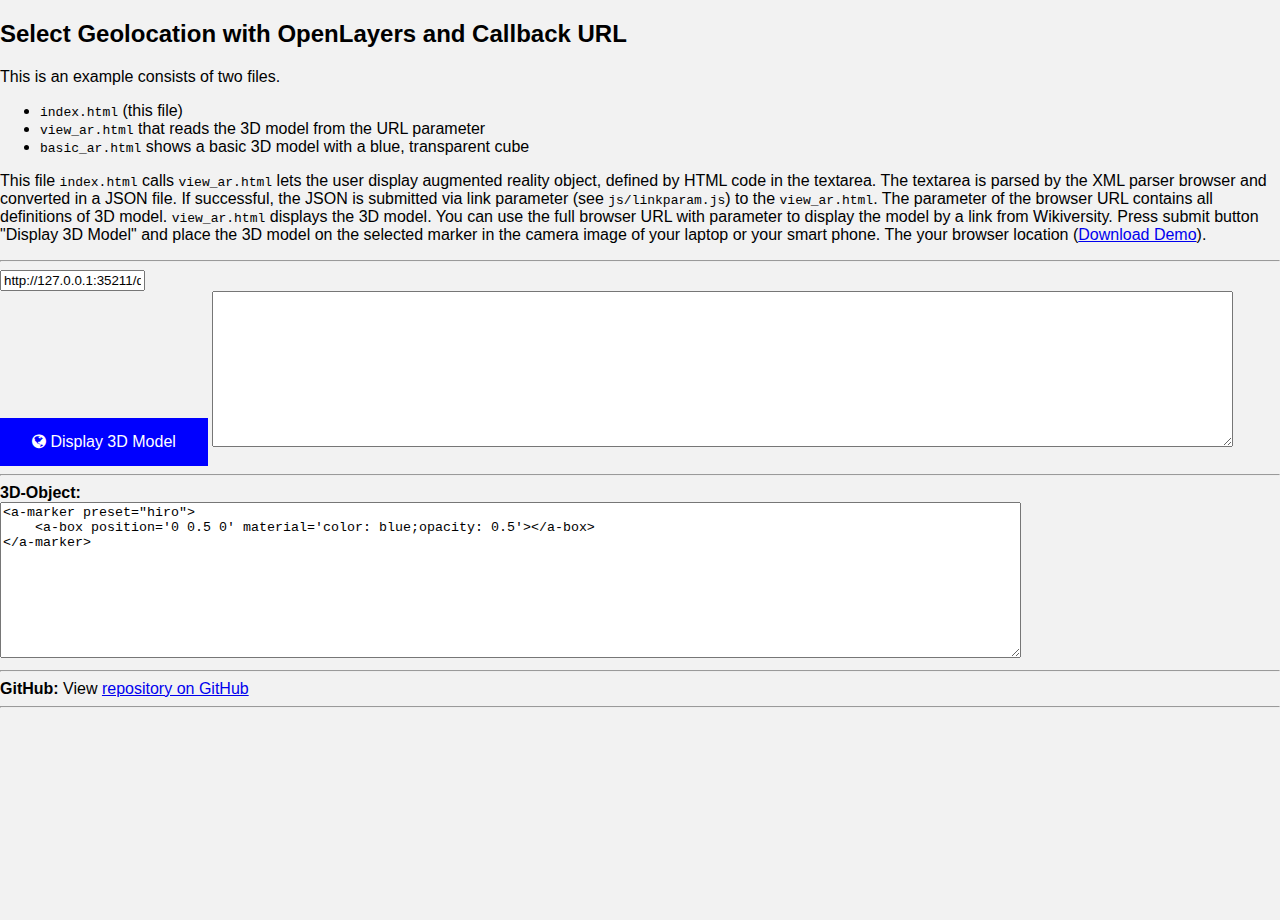
<file: docs/index.html>
<!doctype html>
  <head>
    <title>3D Model AR.js starterL</title>
    <meta charset="utf-8">
    <script src="js/linkparam.js"></script>

    <link  type="text/css" href="css/font-awesome.min.css" rel="stylesheet" />
    <link  type="text/css" href="css/app.css" rel="stylesheet" />
      <style type="text/css">
      body {font-family:verdana, sans-serif;}

       </style>

  </head>
  <body  bgcolor="#f2f2f2">
    <h2>Select Geolocation with OpenLayers and Callback URL</h2>
  	<p>This is an example consists of two files.
  	<ul>
  		<li>
  			<tt>index.html</tt> (this file)
  		</li>
      <li>
  			<tt>view_ar.html</tt> that reads the 3D model from the URL parameter
  		</li>
      <li>
  			<tt>basic_ar.html</tt> shows a basic 3D model with a blue, transparent cube
  		</li>
  	</ul>
  	This file <tt>index.html</tt> calls <tt>view_ar.html</tt> lets the user display augmented reality object, defined by HTML code in the textarea.
  	The textarea is parsed by the XML parser browser and converted in a JSON file. If successful, the JSON is submitted via link parameter (see <tt>js/linkparam.js</tt>) to the <tt>view_ar.html</tt>. The parameter of the browser URL contains all definitions of 3D model.
  	 <tt>view_ar.html</tt> displays the 3D model. You can use the full browser URL with parameter to display the model by a link from Wikiversity.
  	Press submit button "Display 3D Model" and place the 3D model on the selected marker in the camera image of your laptop or your smart phone.
  	The   your browser location (<a href="https://github.com/niebert/AR.js/archive/master.zip" target="_blank">Download Demo</a>).

  	</p>
  	<hr>
  	<!-- next DIV element implements the main CallBack Structure -->
  	<div style="margins:30px">
   		<!-- <b>Call <tt>selectlocation.html</tt> with a HTML form:</b> -->
    	<form id="modelsubmitfomr" action="view_ar.html" target="_blank" method="GET" onsubmit="parseHTML3D()">
        <input type="string" id="callback" name="callback" size="15" value=""><br/>
         	<button class="submitbutton" type="submit">
    				<i class="fa fa-globe" aria-hidden="true"></i> Display 3D Model
				</button>
		  <textarea name="json3d" id="json3d" rows="10" cols="125" Xstyle="display:none"></textarea>
    	</form>
    	<hr>
      <b>3D-Object:</b> <br/>
      <textarea  id="html3d" rows="10" cols="125">
<a-marker preset="hiro">
    <a-box position='0 0.5 0' material='color: blue;opacity: 0.5'></a-box>
</a-marker>
    	</textarea>
    </div>
    <div id="ARJS" style="display:none"></div>
    <!-- The following script reads link parameters and sets the geolocation if "selectgeolocation.html" return one -->
    <script>
      function el(id) {
        return document.getElementById(id);
      };

      //---- Evaluate Link Paramaters ----
      var vLinkParam = new LinkParam();
      vLinkParam.init(document);

      // load html3d from LinkParameter if available
      if (vLinkParam.exists("html3d")) {
      	// html3d contains the 3D model submitted to this file
      	el("html3d").value = vLinkParam.getValue("html3d");
      };

      //---- get 3D model of HTML and and remove script tags (not allowed for security reason)
      function parseHTML3D() {
        var v3Dmodel = el("html3d").value;
        // remove all script tags
        v3Dmodel = v3Dmodel.replace(/<script.*>.*<\/script>/igm, " ");
        el("json3d").value = v3Dmodel;
      }

      //----- defined callback -----
      el("callback").value = document.location.href;
    </script>
    <hr>
     <b>GitHub:</b> View <a href="https://github.com/niebert/AR.js" target="_blank">repository on GitHub</a>
    <hr>
  </body>
</html>
</file>
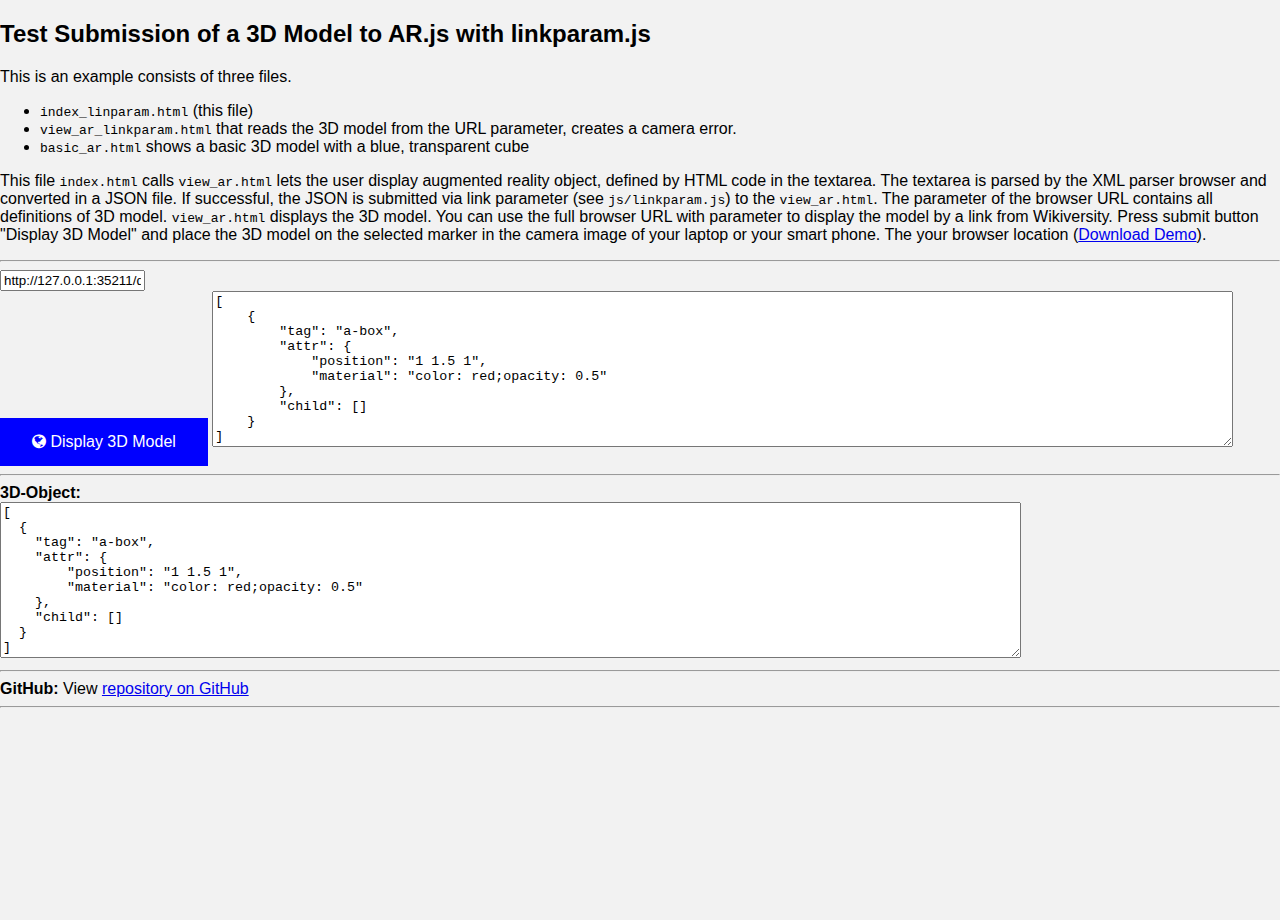
<file: docs/index_linkparam.html>
<!doctype html>
  <head>
    <title>AR.js LinkParam</title>
    <meta charset="utf-8">
    <script src="js/linkparam.js"></script>
    <script src="js/ar_data.js"></script>

    <link  type="text/css" href="css/font-awesome.min.css" rel="stylesheet" />
    <link  type="text/css" href="css/app.css" rel="stylesheet" />
      <style type="text/css">
      body {font-family:verdana, sans-serif;}

       </style>

  </head>
  <body  bgcolor="#f2f2f2">
    <h2>Test Submission of a 3D Model to AR.js with linkparam.js</h2>
  	<p>This is an example consists of three files.
  	<ul>
  		<li>
  			<tt>index_linparam.html</tt> (this file)
  		</li>
      <li>
  			<tt>view_ar_linkparam.html</tt> that reads the 3D model from the URL parameter, creates a camera error.
  		</li>
      <li>
  			<tt>basic_ar.html</tt> shows a basic 3D model with a blue, transparent cube
  		</li>
  	</ul>
  	This file <tt>index.html</tt> calls <tt>view_ar.html</tt> lets the user display augmented reality object, defined by HTML code in the textarea.
  	The textarea is parsed by the XML parser browser and converted in a JSON file. If successful, the JSON is submitted via link parameter (see <tt>js/linkparam.js</tt>) to the <tt>view_ar.html</tt>. The parameter of the browser URL contains all definitions of 3D model.
  	 <tt>view_ar.html</tt> displays the 3D model. You can use the full browser URL with parameter to display the model by a link from Wikiversity.
  	Press submit button "Display 3D Model" and place the 3D model on the selected marker in the camera image of your laptop or your smart phone.
  	The   your browser location (<a href="https://github.com/niebert/AR.js/archive/master.zip" target="_blank">Download Demo</a>).

  	</p>
  	<hr>
  	<!-- next DIV element implements the main CallBack Structure -->
  	<div style="margins:30px">
   		<!-- <b>Call <tt>selectlocation.html</tt> with a HTML form:</b> -->
    	<form id="modelsubmitfomr" action="view_ar.html" target="_blank" method="GET" onsubmit="parseHTML3D()">
        <input type="string" id="callback" Xname="callback" size="15" value=""><br/>
         	<button class="submitbutton" type="submit">
    				<i class="fa fa-globe" aria-hidden="true"></i> Display 3D Model
				</button>
		  <textarea name="jsondata" id="jsondata" rows="10" cols="125" Xstyle="display:none"></textarea>
    	</form>
    	<hr>
      <b>3D-Object:</b> <br/>
      <textarea  id="html3d" rows="10" cols="125">
[
  {
    "tag": "a-box",
    "attr": {
        "position": "1 1.5 1",
        "material": "color: red;opacity: 0.5"
    },
    "child": []
  }
]
    	</textarea>
    </div>
    <div id="ARJS" style="display:none"></div>
    <!-- The following script reads link parameters and sets the geolocation if "selectgeolocation.html" return one -->
    <script>
      //---- Evaluate Link Paramaters ----
      var vLinkParam = new LinkParam();
      vLinkParam.init(document);

      function docel(id) {
        return document.getElementById(id);
      };

      function doccr(pTagID) {
        return document.createElement(pTagID);
      };

      // load html3d from LinkParameter if available
      if (vLinkParam.exists("html3d")) {
      	// html3d contains the 3D model submitted to this file
      	docel("html3d").value = vLinkParam.getValue("html3d");
      };

      //---- get 3D model of HTML and and remove script tags (not allowed for security reason)
      function parseHTML3D() {
        var v3Dmodel = docel("html3d").value;
        // remove all script tags
        //v3Dmodel = v3Dmodel.replace(/<script.*>.*<\/script>/igm, " ");
        //var vDOM = doccr("DOM");
        console.log("v3Dmodel: "+v3Dmodel);
        var vJSON = parseJSON3D(v3Dmodel);
        docel("jsondata").value = JSON.stringify(vJSON,null,4);
      }

      //----- defined callback -----
      docel("callback").value = document.location.href;

      //--- Perform conversion if Document is ready
      document.onreadystatechange = () => {
        if (document.readyState === 'complete') {
          // document ready
          console.log("Document is ready for parsing");
          parseHTML3D();
        }
      };
    </script>
    <hr>
     <b>GitHub:</b> View <a href="https://github.com/niebert/AR.js" target="_blank">repository on GitHub</a>
    <hr>
  </body>
</html>
</file>
<file: docs/css/app.css>
html, body {
  padding: 0;
  margin: 0;
  width: 100%;
  height: 100%;
}
.submitbutton {
    background-color: blue; /* Green */
    border: none;
    color: white;
    padding: 15px 32px;
    text-align: center;
    text-decoration: none;
    display: inline-block;
    font-size: 16px;
}

.map {
  height: 500px;
  width: 100%;
  background-color: #b5d0d0;
}

.half-map {
  float: left;
  height: 500px;
  width: 50%;
  background-color: #b5d0d0;
}

.full-map {
  width: 100%;
  height: 100%;
  background-color: #b5d0d0;
}

.marker {
  width: 24px;
  height: 24px;
  font-size: 24px;
}

#popup {
  background: red;
}

#myposition > .ol-mouse-position {
  position: relative;
  margin-left:20px;
  font-size: 30px;
}

.export-geojson {
  position: absolute;
  top: 65px;
  left: 8px;
  background: rgba(255,255,255,0.4);
  border-radius: 4px;
  padding: 2px;
}

.ol-touch .export-geojson {
  top: 80px;
}

.export-geojson a {
  display: block;
  color: white;
  font-size: 16px;
  font-family: 'Lucida Grande',Verdana,Geneva,Lucida,Arial,Helvetica,sans-serif;
  font-weight: bold;
  margin: 1px;
  text-decoration: none;
  text-align: center;
  border-radius: 2px;
  height: 22px;
  width: 22px;
  background: rgba(0,60,136,0.5);
}

.ol-touch .export-geojson a {
  font-size: 20px;
  height: 30px;
  width: 30px;
  line-height: 26px;
}

.export-geojson a:hover {
  background: rgba(0,60,136,0.7);
}

.list-group-item {
  white-space: nowrap;
  overflow: hidden;
  text-overflow: ellipsis;
}

.popover {
  z-index: auto;
  width: 240px;
}

.popover-title {
  white-space: nowrap;
  overflow: hidden;
  text-overflow: ellipsis;
}

.popover-content {
  height: 260px;
  overflow-y: auto;
}

.popover-content img {
  max-width: 208px;
}
</file>
